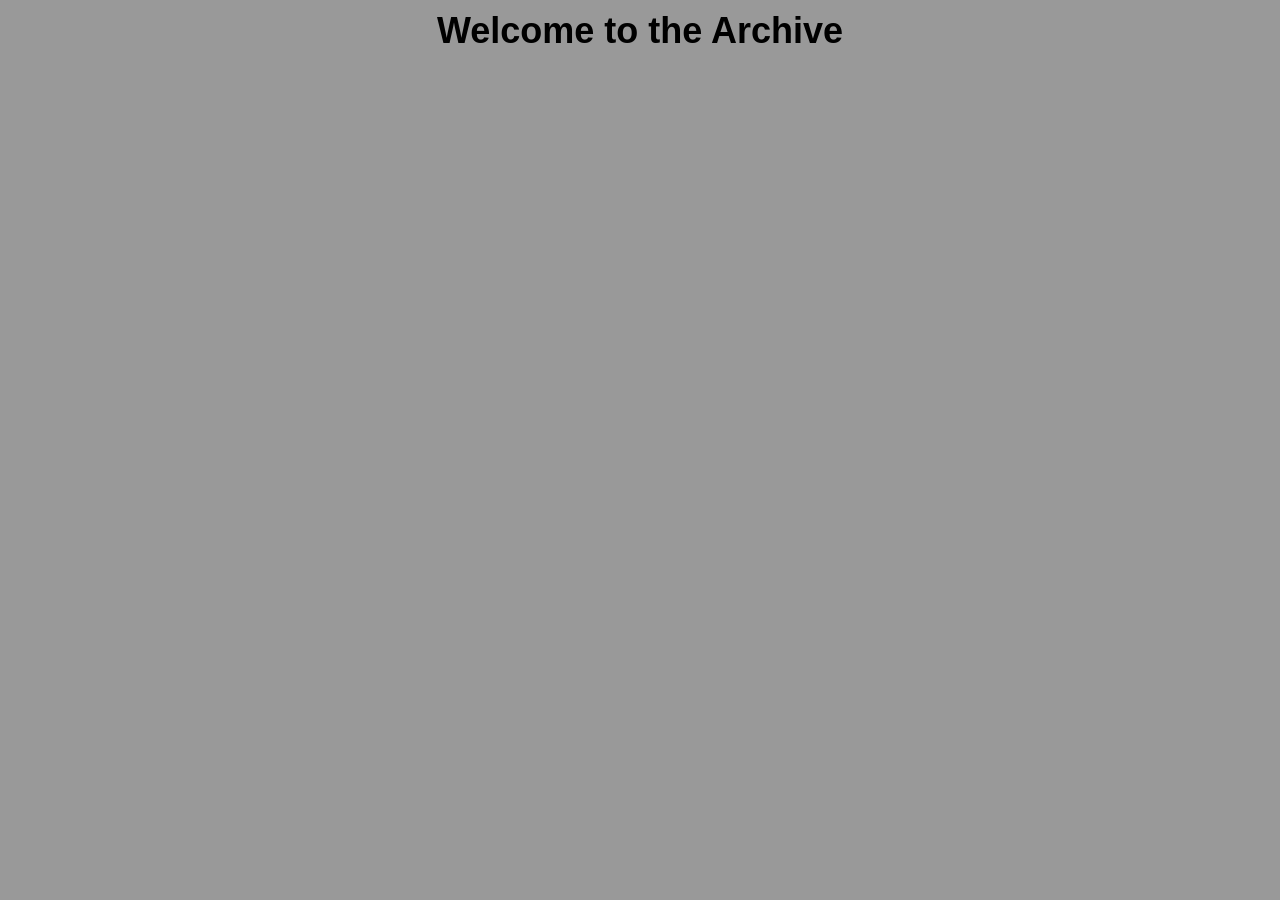
<file: client/archive.html>
<html>
<head>
   <title>Battle Tetris</title>
   <link rel="stylesheet" type="text/css" href="app.css">
</head>

<body>
   <div id='main'>
      <h1>Welcome to the Archive</h1>
   </div>
</body>
</html>
</file>
<file: client/app.css>
html, body, h1, h2, h3, h4, p, div, ul, ol, li, canvas {
   padding: 0;
   border: 0;
   margin: 0;
   font: inherit;
   font-size: 100%;
   font-family: "Helvetica Neue", Helvetica, sans-serif;
}

body {
   background-color: #999999;
}

h1 {
   font-size: 36px;
   font-weight: bold;
   text-align: center;
}
h2 {
   margin-top: 10px;
   font-size: 26px;
   font-weight: 100;
   text-align: center;
}

h3 {
   text-align: center;
   font-weight: 50;
   font-size: 18px;
}

div{
   padding: 10px;
}

ul {
   margin-top: 10px;
}

li {
   display: inline-block;
   padding-left: 10px;
}

canvas {
   background-color: #ffffff;
}

#main {
   width: 600px;
   margin: 0 auto;
}

#gameArea {
   display: none;
}

#play {
   display: block;
   /*margin-left: 179px;*/
   margin: 0 auto;
   margin-top: 10px;
}

#battle {
   /*margin-left: 43px;*/
   text-align: center;
}

#holdPiece {
   margin-bottom: 520px;
   margin-left: 10px;

}

#piecePreview {
   margin-bottom: 0px;
   margin-left: -105px;

}

.won {
   color: #00E600;
}

.lost {
   color: red;
}

.selected {
   background-color: #888888;
   border: 2px solid #444444;
}

.robot-setup {
   /*margin-left: 43px;*/
   text-align: center;
}

.destination {
   margin-top: 10px;
   margin-left: 10px;
   border: 1px solid #666666;
   float: left;
   width: 45%;
   cursor: pointer;
   background-color: #dddddd;
   text-align: center;
}

.clear {
   clear: both;
   padding: 0px;
}

.center {
   float: none;
   margin: 10 auto;
}

input {   
   display: block;
   margin: 10 auto;
}

#login {
   text-align: center;
}
#message {
   height: 20px;
}

.list li {
   display: block;
   text-align: center;
}

#legend {
   float: left;
   height: 100%;
}

#shardResources {
   text-align: center;
}

#shardResources li {
   margin: 5px;
   display: inline-block;
   height: 50px;
   width: 50px;
   border: 1px solid #ffffff;
   padding: 0px;
   line-height: 50px;
   font-weight: 900;
   text-shadow: 1px 1px #ffffff;
}

#gemResources {
   text-align: center;
}

#gemResources li {
   margin: 5px;
   display: inline-block;
   height: 50px;
   width: 50px;
   border: 1px solid #ffffff;
   padding: 0px;
   line-height: 50px;
}

#gemResources .selected {
   border: 1px solid #666666;
}

#crystalResources {
   text-align: center;
}

#crystalResources li {
   margin: 5px;
   display: inline-block;
   height: 50px;
   width: 50px;
   border: 1px solid #ffffff;
   padding: 0px;
   line-height: 50px;
}

#shardForgeSelections {
   text-align: center;
}

.forgeItem {
   font-size: 40px;
   margin: 5px;
   border: 1px solid #666666;
   height: 100px;
   width:  100px;
}

.plus {
   font-size: 40px;
   margin: 5px;
   padding: 0px;
}

.forgeButton {
   display: block;
   margin: 0 auto;
}

.gemRecipe div{
   display: inline-block;
   width: 10px;
   height: 10px;
}
</file>
